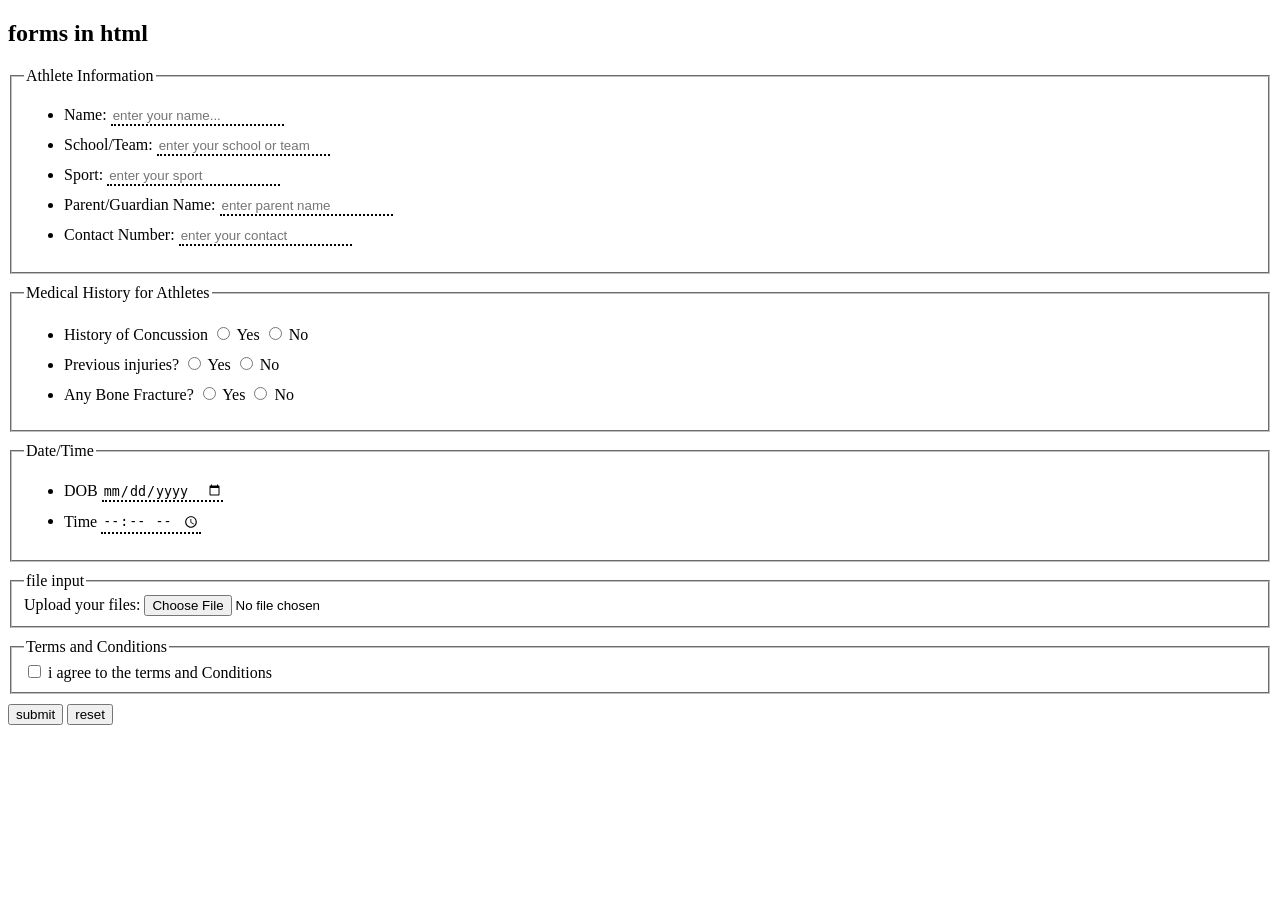
<file: mern /Day7/forms.html>
<!DOCTYPE html>
<html lang="en">
<head>
    <meta charset="UTF-8">
    <meta name="viewport" content="width=device-width, initial-scale=1.0">
    <title>forms in html</title>

    <style>
        input{
            border: none;
            border-bottom: 2px solid black;
            border-bottom-style: dotted;
        }
        li{
            margin-bottom: 10px;
        }
        fieldset{
            margin-bottom: 10px;
        }

        #fileUpload{
            border: none;
        }
    </style>
</head>
<body>
    <h2>forms in html</h2>

    <form action="actionPage.html" method="get">
        <fieldset>
            <legend>Athlete Information</legend>
            <ul>
                <li><label for="name">Name:</label>
            <input type="text" value="" id="name" placeholder="enter your name..." required></li>

                <li><label for="School">School/Team:</label>
            <input type="text" value="" id="School" placeholder="enter your school or team" required></li>

            <li><label for="Sport">Sport:</label>
            <input type="text" value="" id="Sport" placeholder="enter your sport" required></li>

            <li><label for="Parent">Parent/Guardian Name:</label>
            <input type="text" value="" id="Parent" placeholder="enter parent name" required></li>

            <li><label for="Contact">Contact Number:</label>
            <input type="text" value="" id="Contact" placeholder="enter your contact " required></li>
            </ul>
        </fieldset>

        <fieldset>
            <legend>Medical History for Athletes</legend>
            <ul>
                <li>
                    <label for="concussion">History of Concussion</label>
                    <input type="radio" name="concussion" id="yes" value="yes" required>
                    <label for="yes">Yes</label>
                    <input type="radio" name="concussion" id="no" value="no" required>
                    <label for="no">No</label>
                </li>
                
                <li>
                    <label for="pinjuries">Previous injuries?</label>
                    <input type="radio" name="pinjuries" id="yes1" value="yes" required>
                    <label for="yes1">Yes</label>
                    <input type="radio" name="pinjuries" id="no1" value="no" required>
                    <label for="no1">No</label>
                </li>
                
                <li>
                    <label for="bone">Any Bone Fracture?</label>
                    <input type="radio" name="bone" id="yes2" value="yes" required>
                    <label for="yes2">Yes</label>
                    <input type="radio" name="bone" id="no2" value="no" required>
                    <label for="no2">No</label>
                </li>
            </ul>
        </fieldset>

        <fieldset>
        <legend>Date/Time</legend>
        <ul>
            <li>
                <label for = "dob">DOB</label>
                <input type="date" name = "dob" id = "dob" />

            </li>
            <li>
                <label for = "tem">Time</label>
                <input type="time" name = "tem" id = "tem" />
                
            </li>
        </ul>
      </fieldset>


      <fieldset>
        <legend>
            file input
        </legend>
        <label for="fileUpload"> Upload your files:</label>
        <input type="file" name="gameFile" id="fileUpload" accept=".pdf,.html">
      </fieldset>

      <fieldset>
        <legend>Terms and Conditions</legend>
        <input type="checkbox" id="checkbox">
        <label for="checkbox">i agree to the terms and Conditions</label>
      </fieldset>

        <button type="submit"> submit </button>
        <button type="reset"> reset </button>
    </form>
</body>
</html>
</file>
